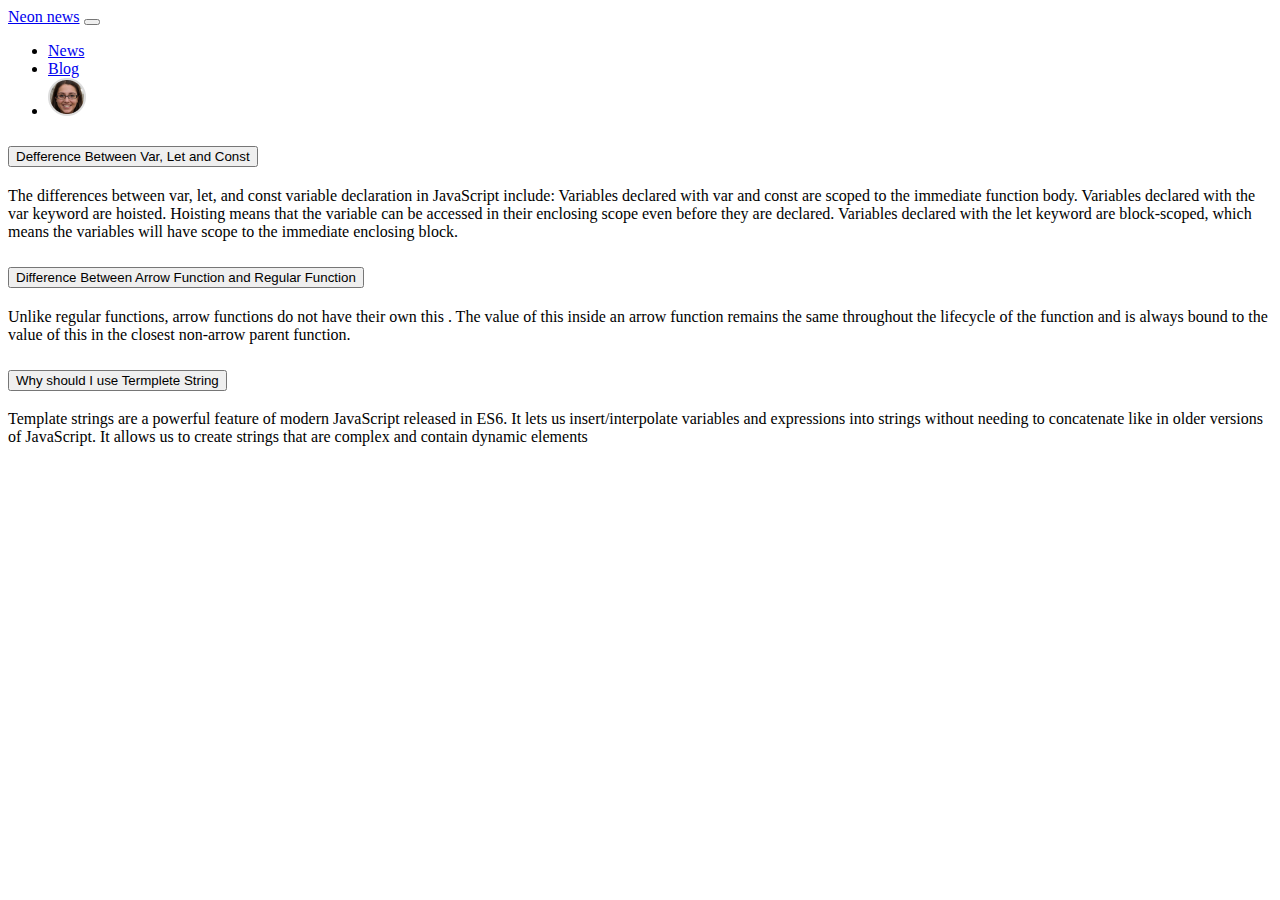
<file: blog.html>
<!DOCTYPE html>
<html lang="en">
<head>
    <meta charset="UTF-8">
    <meta http-equiv="X-UA-Compatible" content="IE=edge">
    <meta name="viewport" content="width=device-width, initial-scale=1.0">
    <link href="https://fonts.googleapis.com/css2?family=Montserrat:wght@400;500;600;700;800;900&display=swap"
        rel="stylesheet">
    <link href="https://cdn.jsdelivr.net/npm/bootstrap@5.2.0/dist/css/bootstrap.min.css" rel="stylesheet"
        integrity="sha384-gH2yIJqKdNHPEq0n4Mqa/HGKIhSkIHeL5AyhkYV8i59U5AR6csBvApHHNl/vI1Bx" crossorigin="anonymous">
    <title>Neon Blog</title>
</head>

<body class="container">
    <header class="container mx-auto">
        <nav class="navbar navbar-expand-lg">
            <div class="container-fluid">
                <a class="navbar-brand text-secondary fs-1" href="index.html">Neon news</a>
                <button class="navbar-toggler" type="button" data-bs-toggle="collapse"
                    data-bs-target="#navbarSupportedContent" aria-controls="navbarSupportedContent"
                    aria-expanded="false" aria-label="Toggle navigation">
                    <span class="navbar-toggler-icon"></span>
                </button>
            </div>
            <div class="collapse navbar-collapse" id="navbarSupportedContent">
                <ul class="navbar-nav me-auto mb-2 mb-lg-0 align-items-center">
                    <li class="nav-item mx-2">
                        <a class="nav-link active text-secondary fs-4" aria-current="page" href="index.html">News</a>
                    </li>
                    <li class="nav-item mx-2">
                        <a class="nav-link text-secondary fs-4" href="blog.html">Blog</a>
                    </li>
                    <li><a href="#"><img src="Avatar.png"></a></li>
                </ul>
            </div>
        </nav>
    </header>
    <div class="w-50 mt-5 mx-auto pt-5 mt-5">
        <div class="accordion accordion-flush" id="accordionFlushExample">
            <div class="accordion-item">
                <h2 class="accordion-header" id="flush-headingOne">
                    <button class="accordion-button collapsed" type="button" data-bs-toggle="collapse"
                        data-bs-target="#flush-collapseOne" aria-expanded="false" aria-controls="flush-collapseOne">
                        Defference Between Var, Let and Const
                    </button>
                </h2>
                <div id="flush-collapseOne" class="accordion-collapse collapse" aria-labelledby="flush-headingOne"
                    data-bs-parent="#accordionFlushExample">
                    <div class="accordion-body">The differences between var, let, and const variable declaration in JavaScript include:
                        Variables declared with var and const are scoped to the immediate function body.
                        Variables declared with the var keyword are hoisted. Hoisting means that the variable can be accessed in their enclosing scope even before they are declared.
                        Variables declared with the let keyword are block-scoped, which means the variables will have scope to the immediate enclosing block.</div>
                </div>
            </div>
            <div class="accordion-item">
                <h2 class="accordion-header" id="flush-headingTwo">
                    <button class="accordion-button collapsed" type="button" data-bs-toggle="collapse"
                        data-bs-target="#flush-collapseTwo" aria-expanded="false" aria-controls="flush-collapseTwo">
                        Difference Between Arrow Function and Regular Function
                    </button>
                </h2>
                <div id="flush-collapseTwo" class="accordion-collapse collapse" aria-labelledby="flush-headingTwo"
                    data-bs-parent="#accordionFlushExample">
                    <div class="accordion-body">Unlike regular functions, arrow functions do not have their own this . The value of this inside an arrow function remains the same throughout the lifecycle of the function and is always bound to the value of this in the closest non-arrow parent function.</div>
                </div>
            </div>
            <div class="accordion-item">
                <h2 class="accordion-header" id="flush-headingThree">
                    <button class="accordion-button collapsed" type="button" data-bs-toggle="collapse"
                        data-bs-target="#flush-collapseThree" aria-expanded="false" aria-controls="flush-collapseThree">
                        Why should I use Termplete String
                    </button>
                </h2>
                <div id="flush-collapseThree" class="accordion-collapse collapse" aria-labelledby="flush-headingThree"
                    data-bs-parent="#accordionFlushExample">
                    <div class="accordion-body">Template strings are a powerful feature of modern JavaScript released in ES6. It lets us insert/interpolate variables and expressions into strings without needing to concatenate like in older versions of JavaScript. It allows us to create strings that are complex and contain dynamic elements</div>
                </div>
            </div>
        </div>
    </div>

    <script src="https://cdn.jsdelivr.net/npm/bootstrap@5.2.0/dist/js/bootstrap.bundle.min.js"
        integrity="sha384-A3rJD856KowSb7dwlZdYEkO39Gagi7vIsF0jrRAoQmDKKtQBHUuLZ9AsSv4jD4Xa" crossorigin="anonymous">
    </script>
</body>
</html>
</file>
